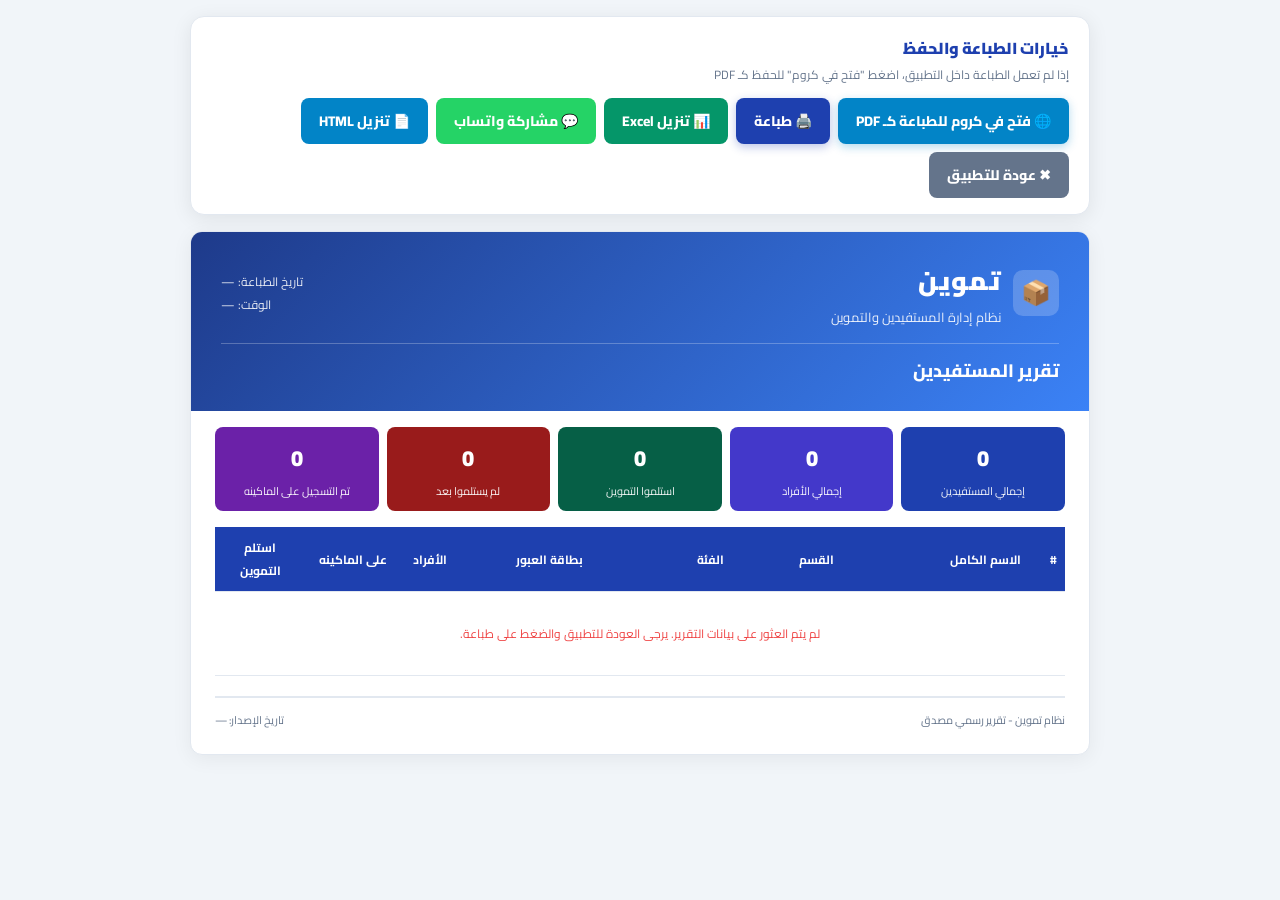
<file: print.html>
<!DOCTYPE html>
<html lang="ar" dir="rtl">
<head>
  <meta charset="UTF-8" />
  <meta name="viewport" content="width=device-width, initial-scale=1.0" />
  <title>طباعة تقرير تموين</title>
  <link href="https://fonts.googleapis.com/css2?family=Cairo:wght@400;600;700;800;900&display=swap" rel="stylesheet" />
  <style>
    @page {
      size: A4 portrait;
      margin: 8mm 8mm 12mm 8mm;
    }
    * {
      box-sizing: border-box;
      margin: 0;
      padding: 0;
      font-family: 'Cairo', 'Segoe UI', Tahoma, sans-serif;
    }
    body {
      direction: rtl;
      background: #f1f5f9;
      color: #0f172a;
      padding: 16px;
    }

    /* Print toolbar */
    .no-print-bar {
      max-width: 900px;
      margin: 0 auto 16px auto;
      background: #ffffff;
      padding: 16px 20px;
      border-radius: 14px;
      box-shadow: 0 4px 20px rgba(0,0,0,0.08);
      display: flex;
      align-items: center;
      justify-content: space-between;
      flex-wrap: wrap;
      gap: 12px;
      border: 1.5px solid #e2e8f0;
    }
    .btn {
      padding: 10px 18px;
      border: none;
      border-radius: 8px;
      font-size: 14px;
      font-weight: 800;
      cursor: pointer;
      display: inline-flex;
      align-items: center;
      gap: 6px;
      transition: all 0.2s;
    }
    .btn-chrome {
      background: #0284c7;
      color: #ffffff;
      box-shadow: 0 3px 10px rgba(2,132,199,0.3);
    }
    .btn-print {
      background: #1e40af;
      color: #ffffff;
      box-shadow: 0 3px 10px rgba(30,64,175,0.3);
    }
    .btn-excel {
      background: #059669;
      color: #ffffff;
    }
    .btn-back {
      background: #64748b;
      color: #ffffff;
    }

    /* Printable Report Paper */
    .report-paper {
      max-width: 900px;
      margin: 0 auto;
      background: #ffffff;
      border: 1px solid #e2e8f0;
      border-radius: 12px;
      overflow: hidden;
      box-shadow: 0 4px 20px rgba(0,0,0,0.06);
    }

    /* Header */
    .report-header {
      background: linear-gradient(135deg, #1e3a8a, #3b82f6);
      color: #ffffff;
      padding: 24px 30px;
    }
    .header-top {
      display: flex;
      justify-content: space-between;
      align-items: center;
      flex-wrap: wrap;
      gap: 10px;
    }
    .logo-box {
      display: flex;
      align-items: center;
      gap: 12px;
    }
    .logo-icon {
      width: 46px;
      height: 46px;
      background: rgba(255,255,255,0.2);
      border-radius: 10px;
      display: flex;
      align-items: center;
      justify-content: center;
      font-size: 24px;
    }
    .logo-title {
      font-size: 26px;
      font-weight: 900;
      letter-spacing: 1px;
    }
    .logo-sub {
      font-size: 13px;
      opacity: 0.9;
    }
    .header-meta {
      font-size: 12px;
      opacity: 0.9;
      text-align: left;
    }
    .report-title-bar {
      margin-top: 14px;
      border-top: 1px solid rgba(255,255,255,0.25);
      padding-top: 10px;
      display: flex;
      justify-content: space-between;
      align-items: center;
      flex-wrap: wrap;
      gap: 8px;
    }
    .report-title-text {
      font-size: 18px;
      font-weight: 800;
    }

    /* Stats Cards */
    .stats-row {
      display: grid;
      grid-template-columns: repeat(5, 1fr);
      gap: 8px;
      padding: 16px 24px 0;
    }
    .stat-box {
      border-radius: 8px;
      padding: 10px;
      color: #ffffff;
      text-align: center;
    }
    .stat-num {
      font-size: 22px;
      font-weight: 900;
    }
    .stat-label {
      font-size: 11px;
      opacity: 0.95;
      margin-top: 2px;
    }

    /* Table */
    .table-wrap {
      padding: 16px 24px 24px;
      overflow-x: auto;
    }
    table {
      width: 100%;
      border-collapse: collapse;
      font-size: 12px;
      text-align: right;
    }
    thead tr {
      background: #1e40af;
      color: #ffffff;
    }
    th, td {
      padding: 9px 8px;
      border-bottom: 1px solid #e2e8f0;
    }
    tbody tr:nth-child(even) {
      background: #f8fafc;
    }

    /* Badge */
    .badge {
      display: inline-block;
      padding: 3px 8px;
      border-radius: 12px;
      font-size: 11px;
      font-weight: 700;
      text-align: center;
    }
    .badge-yes {
      background: #d1fae5;
      color: #065f46;
    }
    .badge-no {
      background: #fee2e2;
      color: #991b1b;
    }

    /* Footer */
    .report-footer {
      margin-top: 20px;
      padding-top: 12px;
      border-top: 2px solid #e2e8f0;
      display: flex;
      justify-content: space-between;
      font-size: 11px;
      color: #64748b;
    }

    /* Print media rules */
    @media print {
      body {
        background: #ffffff !important;
        padding: 0 !important;
      }
      .no-print-bar {
        display: none !important;
      }
      .report-paper {
        border: none !important;
        box-shadow: none !important;
        border-radius: 0 !important;
        max-width: 100% !important;
      }
      .report-header {
        border-radius: 0 !important;
        -webkit-print-color-adjust: exact !important;
        print-color-adjust: exact !important;
      }
      .stat-box {
        -webkit-print-color-adjust: exact !important;
        print-color-adjust: exact !important;
      }
      thead tr {
        -webkit-print-color-adjust: exact !important;
        print-color-adjust: exact !important;
      }
      .badge {
        -webkit-print-color-adjust: exact !important;
        print-color-adjust: exact !important;
      }
      tr {
        page-break-inside: avoid;
      }
    }
  </style>
</head>
<body>

  <!-- Screen Top Bar -->
  <div class="no-print-bar">
    <div>
      <div style="font-weight:900;font-size:16px;color:#1e40af;">خيارات الطباعة والحفظ</div>
      <div style="font-size:12px;color:#64748b;">إذا لم تعمل الطباعة داخل التطبيق، اضغط "فتح في كروم" للحفظ كـ PDF</div>
    </div>
    <div style="display:flex;gap:8px;flex-wrap:wrap;">
      <button class="btn btn-chrome" onclick="openInChrome()">
        🌐 فتح في كروم للطباعة كـ PDF
      </button>
      <button class="btn btn-print" onclick="doPrint()">
        🖨️ طباعة
      </button>
      <button class="btn btn-excel" onclick="downloadCsvFromPrint()">
        📊 تنزيل Excel
      </button>
      <button class="btn" style="background:#25d366;color:#ffffff;" onclick="shareWhatsAppFromPrint()">
        💬 مشاركة واتساب
      </button>
      <button class="btn" style="background:#0284c7;color:#ffffff;" onclick="downloadHtmlFromPrint()">
        📄 تنزيل HTML
      </button>
      <button class="btn btn-back" onclick="goBackToApp()">
        ✖ عودة للتطبيق
      </button>
    </div>
  </div>

  <!-- Document Paper Container -->
  <div class="report-paper">
    <div class="report-header">
      <div class="header-top">
        <div class="logo-box">
          <div class="logo-icon">📦</div>
          <div>
            <div class="logo-title">تموين</div>
            <div class="logo-sub">نظام إدارة المستفيدين والتموين</div>
          </div>
        </div>
        <div class="header-meta">
          <div id="hdr-date">تاريخ الطباعة: —</div>
          <div id="hdr-time">الوقت: —</div>
        </div>
      </div>
      <div class="report-title-bar">
        <div class="report-title-text" id="hdr-title">تقرير المستفيدين</div>
      </div>
    </div>

    <!-- 5 Stats Summary Cards -->
    <div class="stats-row">
      <div class="stat-box" style="background:#1e40af;">
        <div class="stat-num" id="stat-total">0</div>
        <div class="stat-label">إجمالي المستفيدين</div>
      </div>
      <div class="stat-box" style="background:#4338ca;">
        <div class="stat-num" id="stat-ind">0</div>
        <div class="stat-label">إجمالي الأفراد</div>
      </div>
      <div class="stat-box" style="background:#065f46;">
        <div class="stat-num" id="stat-rec">0</div>
        <div class="stat-label">استلموا التموين</div>
      </div>
      <div class="stat-box" style="background:#991b1b;">
        <div class="stat-num" id="stat-pend">0</div>
        <div class="stat-label">لم يستلموا بعد</div>
      </div>
      <div class="stat-box" style="background:#6b21a8;">
        <div class="stat-num" id="stat-mach">0</div>
        <div class="stat-label">تم التسجيل على الماكينه</div>
      </div>
    </div>

    <!-- Table -->
    <div class="table-wrap">
      <table>
        <thead>
          <tr>
            <th style="width:36px;">#</th>
            <th>الاسم الكامل</th>
            <th>القسم</th>
            <th>الفئة</th>
            <th style="text-align:center;">بطاقة العبور</th>
            <th style="text-align:center;width:60px;">الأفراد</th>
            <th style="text-align:center;width:95px;">على الماكينه</th>
            <th style="text-align:center;width:90px;">استلم التموين</th>
          </tr>
        </thead>
        <tbody id="report-tbody">
          <tr><td colspan="8" style="text-align:center;padding:24px;color:#64748b;">جاري تحميل التقرير...</td></tr>
        </tbody>
      </table>

      <div class="report-footer">
        <span>نظام تموين - تقرير رسمي مصدق</span>
        <span id="ftr-date">تاريخ الإصدار: —</span>
      </div>
    </div>
  </div>

  <script>
    let globalReportData = null;

    function loadReportData() {
      // 1. Try URL hash first (passed when opening in Chrome from APK)
      if (window.location.hash && window.location.hash.startsWith('#data=')) {
        try {
          const rawJson = decodeURIComponent(window.location.hash.slice(6));
          return JSON.parse(rawJson);
        } catch(e) {
          console.warn('Hash parse warning:', e);
        }
      }

      // 2. Try localStorage
      try {
        const raw = localStorage.getItem('tamween_print_data');
        if (raw) return JSON.parse(raw);
      } catch(e) {}

      return null;
    }

    function doPrint() {
      // In WebView (APK), window.print() does nothing
      const isWebView = /wv|Version\/[0-9.]+/i.test(navigator.userAgent) || (!window.chrome && /Android/i.test(navigator.userAgent));
      if (isWebView) {
        if (confirm('تطبيق الهاتف لا يدعم أمر الطباعة المباشر. هل تريد فتح التقرير في متصفح كروم لحفظه كـ PDF؟')) {
          openInChrome();
        }
        return;
      }

      try {
        window.print();
      } catch(e) {
        alert('يرجى الضغط على زر "فتح في كروم للطباعة كـ PDF" بالأعلى.');
      }
    }

    function openInChrome() {
      const url = window.location.href.split('#')[0];
      const host = window.location.host;
      const path = window.location.pathname;

      const chromeIntent = `intent://${host}${path}#Intent;scheme=https;package=com.android.chrome;end`;
      const browserIntent = `intent://${host}${path}#Intent;scheme=https;action=android.intent.action.VIEW;end`;

      try {
        window.location.href = chromeIntent;
        setTimeout(() => {
          window.location.href = browserIntent;
        }, 1200);
      } catch(e) {
        window.open(url, '_system');
      }
    }

    function goBackToApp() {
      try {
        if (window.opener && !window.opener.closed) {
          window.close();
          return;
        }
      } catch (e) {}

      if (window.history.length > 1) {
        window.history.back();
      } else {
        window.location.replace('index.html');
      }
    }

    async function shareWhatsAppFromPrint() {
      if (!globalReportData || !globalReportData.users) {
        alert('لا توجد بيانات للمشاركة');
        return;
      }

      const users = globalReportData.users;
      const total = users.length;
      const totalInd = users.reduce((s, u) => s + (parseInt(u.individuals) || 1), 0);
      const rec = users.filter(u => u.receivedTamween).length;
      const pend = total - rec;

      let text = `📦 *${globalReportData.title || 'تقرير تموين'}*\n`;
      text += `━━━━━━━━━━━━━━━━━━━━━\n`;
      text += `👥 إجمالي المستفيدين: ${total}\n`;
      text += `👨‍👩‍👧‍👦 إجمالي الأفراد: ${totalInd}\n`;
      text += `✅ استلموا التموين: ${rec}\n`;
      text += `⏳ لم يستلموا: ${pend}\n`;
      text += `━━━━━━━━━━━━━━━━━━━━━\n\n`;

      users.forEach((u, i) => {
        const status = u.receivedTamween ? '✅ استلم' : '⏳ لم يستلم';
        const card = u.cardPass ? `(بطاقة: ${u.cardPass})` : '';
        text += `${i + 1}. ${u.name} ${card} - ${u.individuals || 1} أفراد [${status}]\n`;
      });

      if (navigator.share) {
        try {
          await navigator.share({
            title: globalReportData.title || 'تقرير تموين',
            text: text
          });
          return;
        } catch (err) {
          if (err.name === 'AbortError') return;
        }
      }

      const encoded = encodeURIComponent(text);
      const isMobile = /Android|iPhone|iPad/i.test(navigator.userAgent);
      if (isMobile) {
        const a = document.createElement('a');
        a.href = `whatsapp://send?text=${encoded}`;
        a.target = '_blank';
        document.body.appendChild(a);
        a.click();
        setTimeout(() => {
          if (document.body.contains(a)) document.body.removeChild(a);
        }, 600);
      } else {
        window.open(`https://web.whatsapp.com/send?text=${encoded}`, '_blank');
      }
    }

    function downloadHtmlFromPrint() {
      const paper = document.querySelector('.report-paper');
      if (!paper) {
        alert('لا توجد بيانات لتنزيلها');
        return;
      }

      const title = (globalReportData && globalReportData.title) ? globalReportData.title : 'تقرير تموين';
      const doc = `<!DOCTYPE html><html lang="ar" dir="rtl"><head><meta charset="UTF-8"><title>${title}</title><link href="https://fonts.googleapis.com/css2?family=Cairo:wght@400;600;700;800;900&display=swap" rel="stylesheet"><style>@page{size:A4 portrait;margin:8mm;}*{box-sizing:border-box;font-family:'Cairo',sans-serif;}body{background:#fff;direction:rtl;padding:16px;margin:0;}.report-paper{max-width:900px;margin:0 auto;}</style></head><body>${paper.outerHTML}</body></html>`;
      const blob = new Blob([doc], { type: 'text/html;charset=utf-8;' });
      const url = URL.createObjectURL(blob);
      const a = document.createElement('a');
      a.href = url;
      a.download = `tamween_report_${new Date().toISOString().slice(0, 10)}.html`;
      document.body.appendChild(a);
      a.click();
      document.body.removeChild(a);
    }

    function downloadCsvFromPrint() {
      if (!globalReportData || !globalReportData.users) {
        alert('لا توجد بيانات لتنزيلها');
        return;
      }

      const users = globalReportData.users;
      const sections = globalReportData.sections || [];
      const categories = globalReportData.categories || [];

      let csv = '\uFEFF';
      csv += '#,الاسم الكامل,القسم,الفئة,بطاقة العبور,عدد الأفراد,تم التسجيل على الماكينه,استلم التموين\n';

      users.forEach((u, i) => {
        const sec = sections.find(s => s.id === u.section);
        const cat = categories.find(c => c.id === u.category);
        const name = `"${(u.name || '').replace(/"/g, '""')}"`;
        const secName = `"${(sec ? sec.name : '—').replace(/"/g, '""')}"`;
        const catName = `"${(cat ? cat.name : '—').replace(/"/g, '""')}"`;
        const card = `"${(u.cardPass || '').replace(/"/g, '""')}"`;
        const ind = u.individuals || 1;
        const mach = u.registeredExternal ? 'نعم' : 'لا';
        const rec = u.receivedTamween ? 'نعم' : 'لا';

        csv += `${i + 1},${name},${secName},${catName},${card},${ind},${mach},${rec}\n`;
      });

      const blob = new Blob([csv], { type: 'text/csv;charset=utf-8;' });
      const url = URL.createObjectURL(blob);
      const a = document.createElement('a');
      a.href = url;
      a.download = `tamween_report_${new Date().toISOString().slice(0, 10)}.csv`;
      document.body.appendChild(a);
      a.click();
      document.body.removeChild(a);
      setTimeout(() => URL.revokeObjectURL(url), 3000);
    }

    window.addEventListener('DOMContentLoaded', () => {
      try {
        const data = loadReportData();
        globalReportData = data;

        if (!data) {
          document.getElementById('report-tbody').innerHTML = '<tr><td colspan="8" style="text-align:center;padding:30px;color:#ef4444;">لم يتم العثور على بيانات التقرير. يرجى العودة للتطبيق والضغط على طباعة.</td></tr>';
          return;
        }

        document.getElementById('hdr-title').textContent = data.title || 'تقرير المستفيدين';
        document.getElementById('hdr-date').textContent = 'تاريخ الطباعة: ' + (data.date || new Date().toLocaleDateString('ar-SA-u-nu-latn'));
        document.getElementById('hdr-time').textContent = 'الوقت: ' + (data.time || new Date().toLocaleTimeString('ar-SA-u-nu-latn'));
        document.getElementById('ftr-date').textContent = 'تاريخ الإصدار: ' + (data.date || new Date().toLocaleDateString('ar-SA-u-nu-latn'));

        const users = data.users || [];
        const sections = data.sections || [];
        const categories = data.categories || [];

        const total = users.length;
        const totalInd = users.reduce((sum, u) => sum + (parseInt(u.individuals) || 1), 0);
        const rec = users.filter(u => u.receivedTamween).length;
        const pend = total - rec;
        const mach = users.filter(u => u.registeredExternal).length;

        document.getElementById('stat-total').textContent = total;
        document.getElementById('stat-ind').textContent = totalInd;
        document.getElementById('stat-rec').textContent = rec;
        document.getElementById('stat-pend').textContent = pend;
        document.getElementById('stat-mach').textContent = mach;

        const tbody = document.getElementById('report-tbody');
        if (users.length === 0) {
          tbody.innerHTML = '<tr><td colspan="8" style="text-align:center;padding:30px;color:#64748b;">لا توجد بيانات مطابقة</td></tr>';
        } else {
          tbody.innerHTML = users.map((u, i) => {
            const sec = sections.find(s => s.id === u.section);
            const cat = categories.find(c => c.id === u.category);
            const ind = parseInt(u.individuals) || 1;
            return `
              <tr>
                <td style="color:#64748b;font-weight:600;">${i + 1}</td>
                <td style="font-weight:700;color:#0f172a;">${u.name}</td>
                <td style="color:#475569;">${sec ? sec.name : '—'}</td>
                <td style="color:#475569;">${cat ? cat.name : '—'}</td>
                <td style="text-align:center;font-weight:800;color:#1e40af;font-family:monospace;">${u.cardPass || '—'}</td>
                <td style="text-align:center;font-weight:800;">${ind}</td>
                <td style="text-align:center;">
                  <span class="badge ${u.registeredExternal ? 'badge-yes' : 'badge-no'}">
                    ${u.registeredExternal ? '✔ نعم' : '✘ لا'}
                  </span>
                </td>
                <td style="text-align:center;">
                  <span class="badge ${u.receivedTamween ? 'badge-yes' : 'badge-no'}">
                    ${u.receivedTamween ? '✔ نعم' : '✘ لا'}
                  </span>
                </td>
              </tr>
            `;
          }).join('');
        }

        // If opened in external Chrome (not WebView), trigger print
        if (!/wv/.test(navigator.userAgent) && /Chrome/.test(navigator.userAgent)) {
          setTimeout(() => {
            try { window.print(); } catch(e) {}
          }, 800);
        }

      } catch (err) {
        console.error(err);
      }
    });
  </script>
</body>
</html>
</file>
